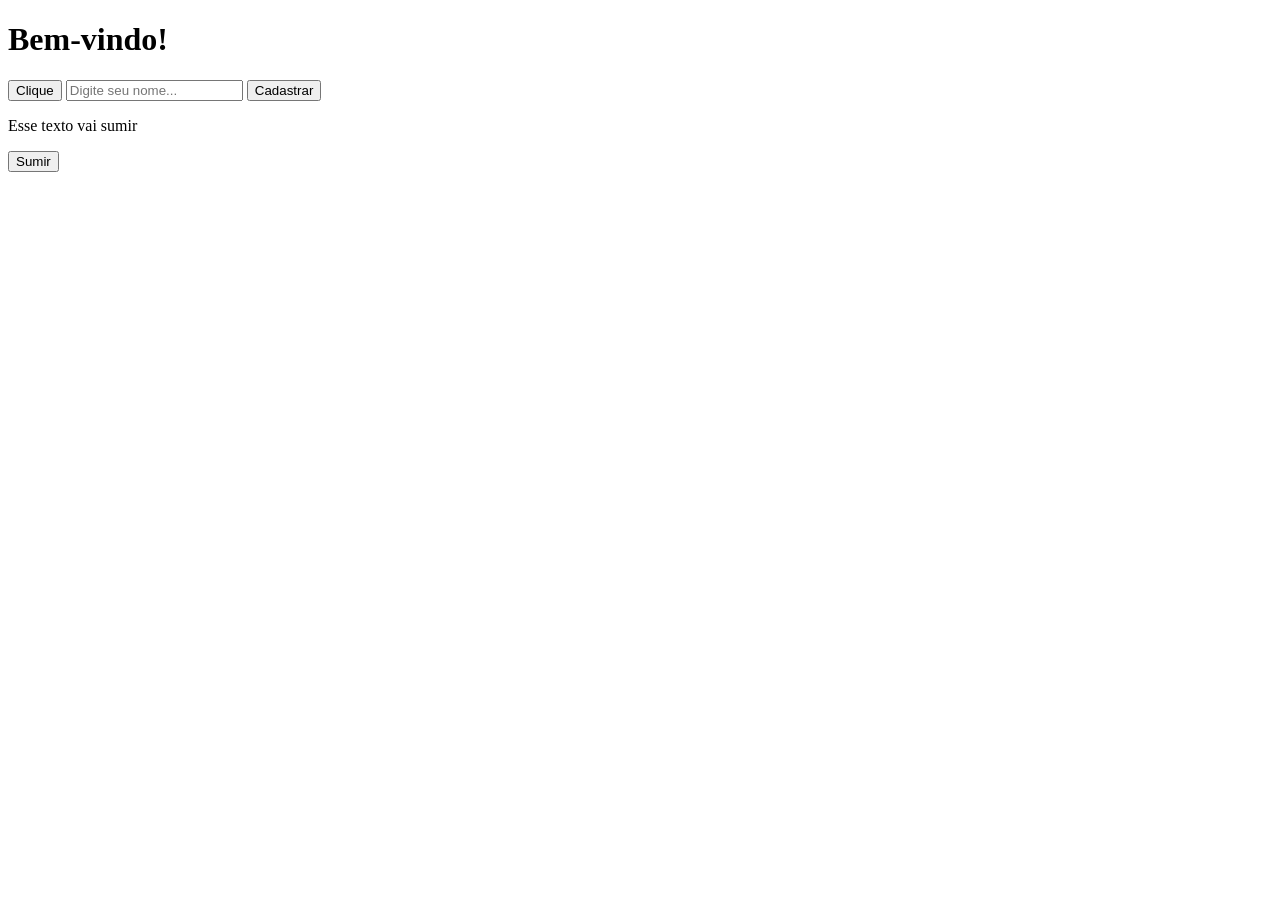
<file: 17 - DOM 1/index.html>
<!DOCTYPE html>
<html lang="en">
<head>
    <meta charset="UTF-8">
    <meta name="viewport" content="width=device-width, initial-scale=1.0">
    <title>Document</title>
</head>
<body>
    
    <h1 id="titulo">Bem-vindo!</h1>
    <button onclick="mudarTexto()">Clique</button>

    <input type="text" id="nome" placeholder="Digite seu nome...">
    <button onclick="saudacao()">Cadastrar</button>
    <p id="mensagem"></p>
    
    <p id="texto">Esse texto vai sumir</p>
    <button onclick="sumir()">Sumir</button>
    <script src="script.js"></script>
</body>
</html>
</file>
